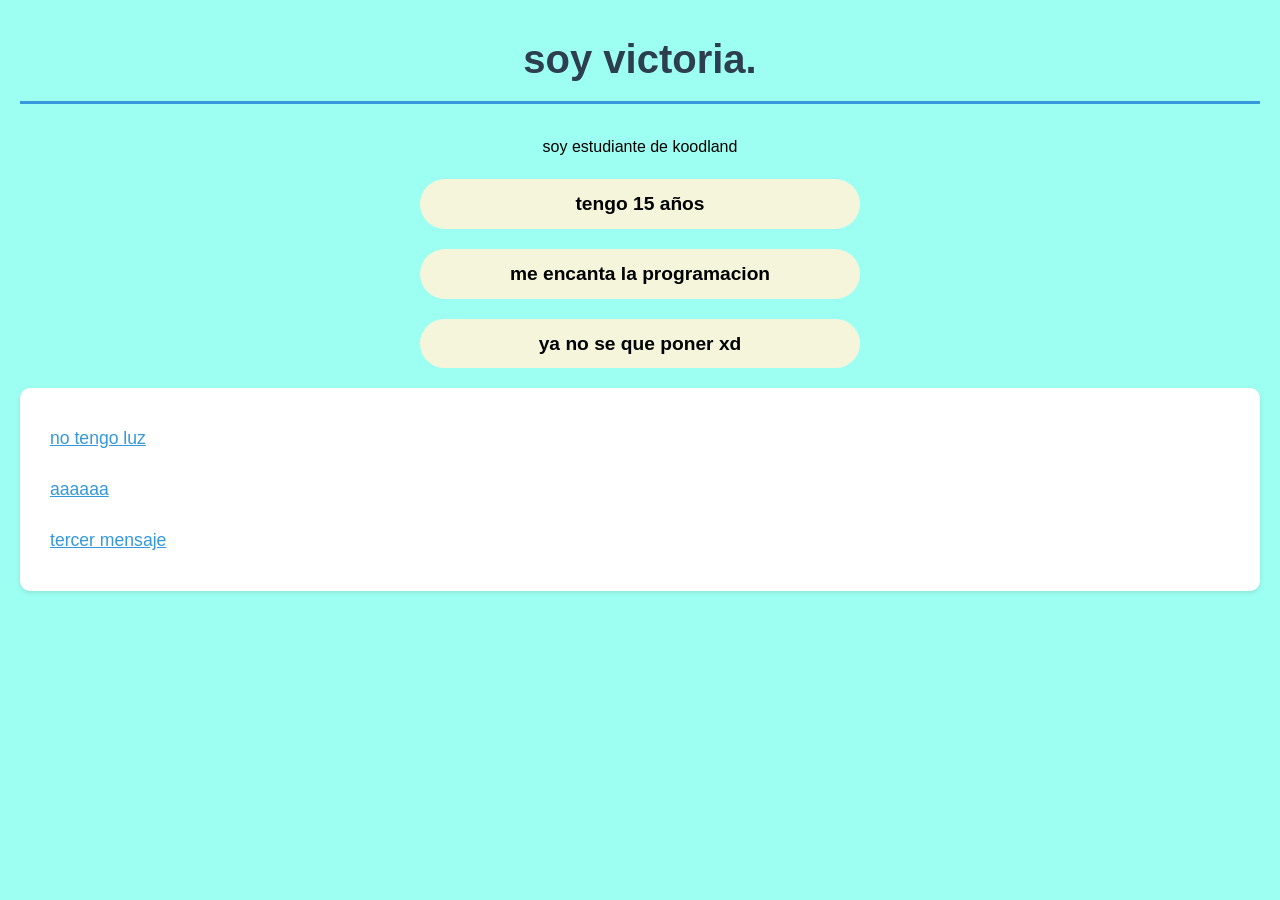
<file: m2l3/index.html>
<!DOCTYPE html>
<html>
<head>
    <title>Mi página</title>
    <link rel="stylesheet" href="se.css">
</head>
<body>
    <h1>soy victoria.</h1>
    <p>soy estudiante de koodland</p>
    <h2>tengo 15 años</h2>
    <h2>me encanta la programacion</h2>
    <h2>ya no se que poner xd</h2>
    
    <ul>
        <!-- Primer botón -->
        <li>
            <button onclick="mostrarMensaje('sinLuz')">no tengo luz</button>
            <div id="sinLuz" class="mensaje-overlay">
                <h1>¡No hay electricidad! 💡</h1>
                <p>Parece que estamos teniendo problemas con la luz...</p>
                <button class="boton-volver" onclick="ocultarMensaje('sinLuz')">Volver</button>
            </div>
        </li>
        <!-- Segundo botón con diferente mensaje -->
        <li>
            <button onclick="mostrarMensaje('mensaje2')">aaaaaa</button>
            <div id="mensaje2" class="mensaje-overlay">
                <h1>¡Otro mensaje! 🎉</h1>
                <p>Este es otro mensaje diferente</p>
                <button class="boton-volver" onclick="ocultarMensaje('mensaje2')">Volver</button>
            </div>
        </li>
        <!-- Tercer botón -->
        <li>
            <button onclick="mostrarMensaje('mensaje3')">tercer mensaje</button>
            <div id="mensaje3" class="mensaje-overlay">
                <h1>¡Tercer mensaje! 🌟</h1>
                <p>Este es el tercer mensaje diferente</p>
                <button class="boton-volver" onclick="ocultarMensaje('mensaje3')">Volver</button>
            </div>
        </li>
    </ul>

    <script>
        function mostrarMensaje(id) {
            document.getElementById(id).classList.add('mostrar');
        }

        function ocultarMensaje(id) {
            document.getElementById(id).classList.remove('mostrar');
        }
    </script>
</body>
</html>
</file>
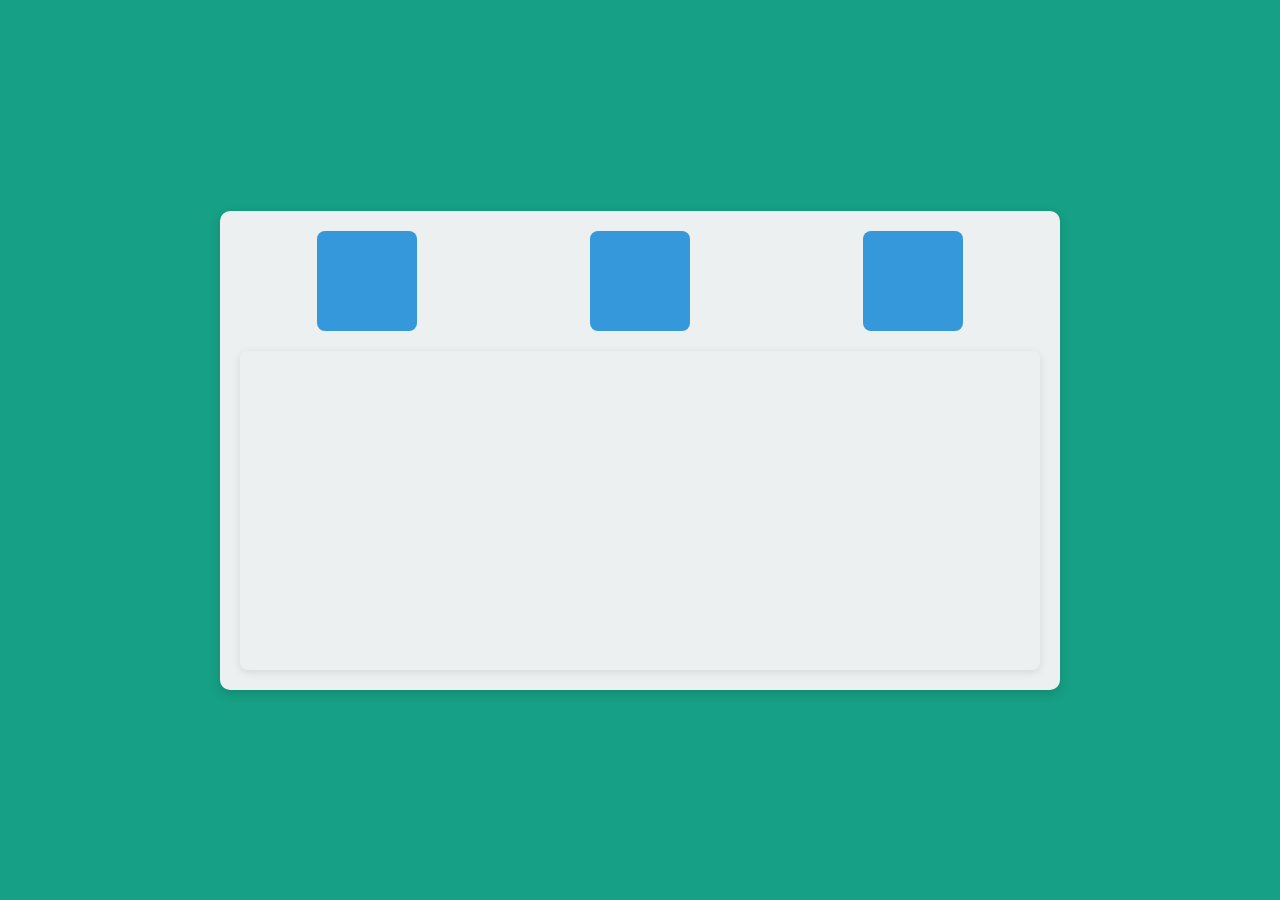
<file: m2l4/index.html>
<!DOCTYPE html>
<html lang="es">

<head>
    <meta charset="UTF-8">
    <meta name="viewport" content="width=device-width, initial-scale=1.0">
    <title>Animaciones y Clima</title>
    <!-- Vinculamos el archivo CSS -->
    <link rel="stylesheet" href="./style.css">
</head>

<body>
    <div class="container">
        <div class="animation-boxes">
            <div class="box move"></div>
            <div class="box color-change"></div>
            <div class="box scale"></div>
        </div>
        <div class="weather-widget">
            <!-- Widget de clima de Meteoblue -->
            <iframe width="560" height="315" src="https://www.youtube.com/embed/OUahW_d3Kv0?si=oESN_Xa2OZuVJ9L3" title="YouTube video player" frameborder="0" allow="accelerometer; autoplay; clipboard-write; encrypted-media; gyroscope; picture-in-picture; web-share" referrerpolicy="strict-origin-when-cross-origin" allowfullscreen></iframe>
        </div>
    </div>
</body>

</html>
</file>
<file: m2l3/se.css>
body {
    font-family: Arial, sans-serif;
    margin: 20px;
    line-height: 1.6;
    background-color: #9dfff2;
}
p {
    color: #000000;
    text-align: center;

}

h1 {
    color: #2c3e50;
    text-align: center;
    font-size: 2.5em;
    margin-bottom: 30px;
    border-bottom: 3px solid #3498db;
    padding-bottom: 10px;
    
}

h2 {
    color: #000000;
    font-size: 1.2em;
    margin-top: 20px;
    text-align: center;
    padding: 20px;
    background-color: beige;
    border-radius: 100px;
    max-width: 400px;  /* o los píxeles que prefieras */
    margin: 20px auto;
    line-height: 0.5;  
}

/* Estilos para la lista */
ul {
    list-style-type: none;
    padding: 20px;
    background-color: white;
    border-radius: 10px;
    box-shadow: 0 2px 5px rgba(0,0,0,0.1);
}

li {
    margin: 10px 0;
}

/* Estilos para los mensajes overlay */
.mensaje-overlay {
    display: none;
    position: fixed;
    top: 0;
    left: 0;
    width: 100%;
    height: 100%;
    background-color: #1a1a1a;
    color: white;
    text-align: center;
    padding-top: 50px;
}

.mostrar {
    display: block;
}

/* Estilos para botones */
button {
    padding: 10px;
    cursor: pointer;
    background: none;
    border: none;
    color: #3498db;
    text-decoration: underline;
    font-size: 1.1em;
    transition: color 0.3s ease;
}

button:hover {
    color: #2980b9;
}

.boton-volver {
    background-color: #ffd700;
    padding: 10px 20px;
    border-radius: 5px;
    color: black;
    text-decoration: none;
    font-weight: bold;
    margin-top: 20px;
    transition: background-color 0.3s ease;
}

.boton-volver:hover {
    background-color: #ffed4a;
}

/* Estilos para párrafos en el overlay */
.mensaje-overlay p {
    font-size: 1.2em;
    margin: 20px 0;
}

/* Estilos para títulos en el overlay */
.mensaje-overlay h1 {
    color: white;
    border-bottom: none;
}
</file>
<file: m2l4/style.css>
/* Estilos generales */
body {
    display: flex;
    justify-content: center;
    align-items: center;
    height: 100vh;
    margin: 0;
    font-family: Arial, sans-serif;
    background-color: #16a085;
}

/* Contenedor principal */
.container {
    display: flex;
    flex-direction: column;
    align-items: center;
    gap: 20px;
    max-width: 800px;
    width: 100%;
    padding: 20px;
    box-shadow: 0 4px 12px rgba(0, 0, 0, 0.15);
    border-radius: 10px;
    background-color: #ecf0f1;
}

/* Sección de cajas animadas */
.animation-boxes {
    display: flex;
    justify-content: space-around;
    width: 100%;
    gap: 20px;
}

.box {
    width: 100px;
    height: 100px;
    background-color: #3498db;
    border-radius: 8px;
}

/* Widget de clima */
.weather-widget {
    width: 100%;
    overflow: hidden;
    border-radius: 8px;
    box-shadow: 0 2px 8px rgba(0, 0, 0, 0.1);
}

/* Animación de movimiento lateral */
.move {
    animation: move 2s infinite alternate;
}

@keyframes move {
    from {
        transform: translateX(0);
    }
    to {
        transform: translateX(100px);
    }
}

/* Animación de cambio de color */
.color-change {
    animation: colorChange 1s infinite alternate;
}

@keyframes colorChange {
    0% { background-color: #3498db; }   /* Azul */
    5% { background-color: #e74c3c; }   /* Rojo */
    10% { background-color: #f1c40f; }  /* Amarillo */
    15% { background-color: #2ecc71; }  /* Verde claro */
    20% { background-color: #9b59b6; }  /* Morado */
    25% { background-color: #1abc9c; }  /* Turquesa */
    30% { background-color: #e67e22; }  /* Naranja */
    35% { background-color: #2c3e50; }  /* Azul oscuro */
    40% { background-color: #d35400; }  /* Naranja oscuro */
    45% { background-color: #7f8c8d; }  /* Gris */
    50% { background-color: #f39c12; }  /* Mostaza */
    55% { background-color: #16a085; }  /* Verde azulado */
    60% { background-color: #27ae60; }  /* Verde oscuro */
    65% { background-color: #2980b9; }  /* Azul intenso */
    70% { background-color: #8e44ad; }  /* Púrpura oscuro */
    75% { background-color: #c0392b; }  /* Rojo intenso */
    80% { background-color: #bdc3c7; }  /* Gris claro */
    85% { background-color: #34495e; }  /* Azul medianoche */
    90% { background-color: #7d3c98; }  /* Violeta oscuro */
    95% { background-color: #ff6f61; }  /* Coral */
    100% { background-color: #3498db; } /* Vuelve al Azul inicial */
}

/* Animación de escalado */
.scale {
    animation: scale 1.5s infinite alternate;
}

.scale:hover {
    animation: colorChange 1.5s infinite alternate;
}

@keyframes scale {
    from {
        transform: scale(1);
    }
    to {
        transform: scale(1.5);
    }
}
</file>
